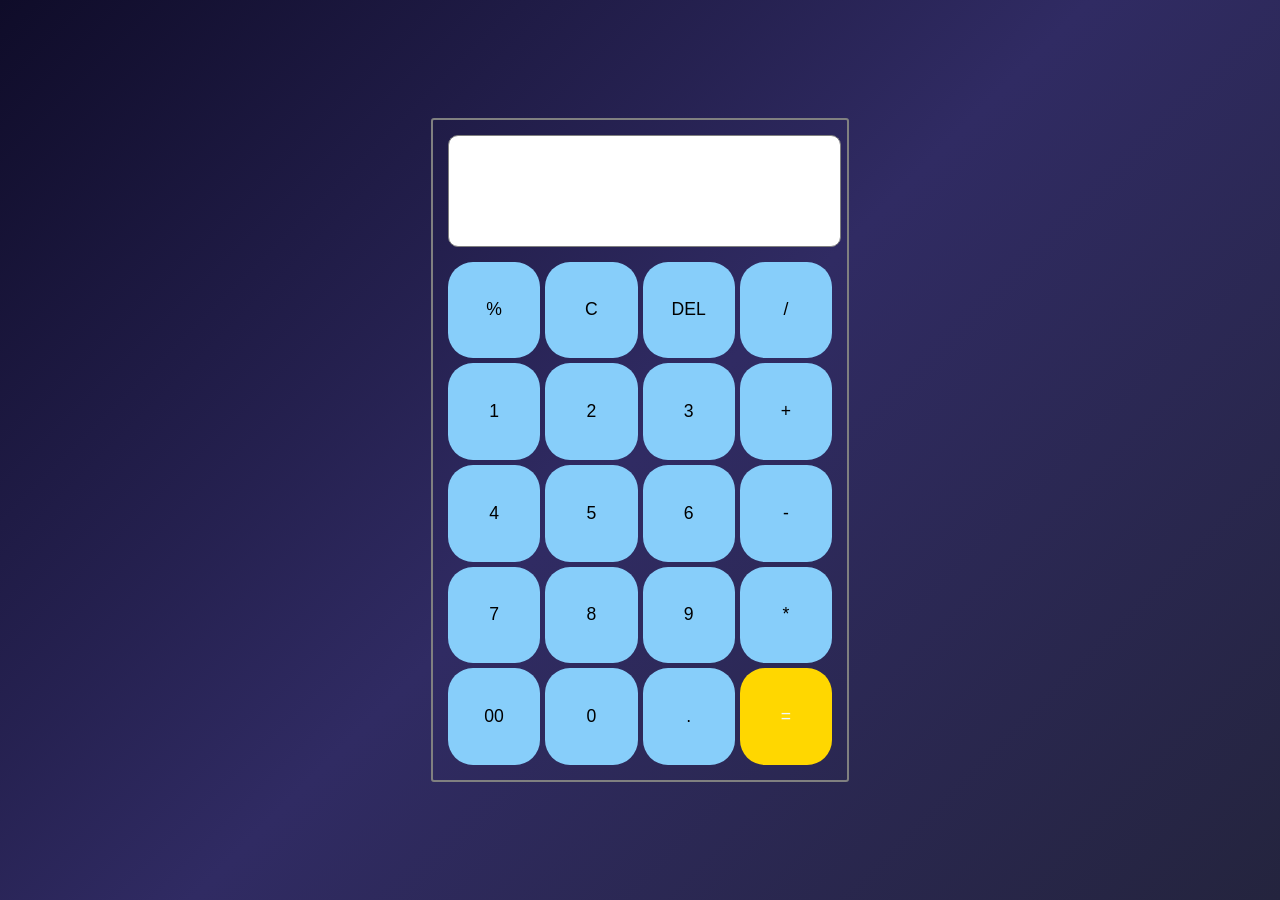
<file: Index.html>
<!DOCTYPE html>
<html lang="en">

<head>
    <meta charset="UTF-8" />
    <meta name="viewport" content="width=device-width, initial-scale=1.0" />
    <title>Calcultor</title>
    <link rel="stylesheet" href="calcultor.css">
</head>

<body>
    <form class="calculator">
        <input type="text">
        <div class="form-group">
            <button type="button"  onclick="Addvalue('%')">%</button >
                <button type="button" onclick="clearAll()">C</button >
                    <button type="button" onclick="Delete()">DEL</button >
                        <button type="button" onclick="Addvalue('/')">/</button >
        </div>
        <div class="form-group">
            <button type="button" onclick="Addvalue('1')">1</button >
                <button type="button" onclick="Addvalue('2')">2</button >
                    <button type="button" onclick="Addvalue('3')">3</button >
                        <button type="button" onclick="Addvalue('+')">+</button >
        </div>
        <div class="form-group">
            <button type="button" onclick="Addvalue('4')">4</button >
                <button type="button" onclick="Addvalue('5')">5</button >
                    <button type="button" onclick="Addvalue('6')">6</button >
                        <button type="button" onclick="Addvalue('-')">-</button >
        </div>
        <div class="form-group">
            <button type="button" onclick="Addvalue('7')">7</button >
                <button type="button" onclick="Addvalue('8')">8</button >
                    <button type="button" onclick="Addvalue('9')">9</button >
                        <button type="button" onclick="Addvalue('*')">*</button >
        </div>
        <div class="form-group">
            <button type="button" onclick="Addvalue('00')">00</button >
                <button type="button" onclick="Addvalue('0')">0</button >
                    <button type="button" onclick="Addvalue('.')">.</button >
                        <button class="Equal" type="button" onclick="equal()">=</button >
        </div>
    </form>
    <script src="calculator.js"></script>
</body>

</html>
</file>
<file: calcultor.css>
body {
    margin: 0;
    padding: 0;
    min-height: 100vh;
    background: linear-gradient(135deg, #0f0c29, #302b63, #24243e);
    display: flex;
    justify-content: center;
    align-items: center;
}

.calculator {
    height: 70vh;
    width: 30vw;
    border: 2px solid gray;
    position: relative;
    display: grid;
    gap: 5px;
    padding: 15px;
    border-radius: 3px;


}

.calculator .form-group {
    display: flex;
    justify-content: space-between;
    gap: 5px
}

.calculator .form-group button {
    width: 100%;
    font-size: 1.1rem;
    border-radius: 25px;
    border: none;
    background-color: lightskyblue;
}

.calculator .form-group button:hover {
    background-color: salmon;
}


.calculator input {
    margin-bottom: 10px;
    border: 1.4px solid gray;
    outline: none;
    text-align: right;
    border-radius: 10px;
    font-size: 20px;
    width: 100%;
    font-size: 30px;
    padding-right: 5px;


}

.calculator .form-group button.Equal {
    color: aliceblue;
    background-color: gold;

}

.calculator .form-group button.Equal:hover {
    background-color: green;
}
</file>
